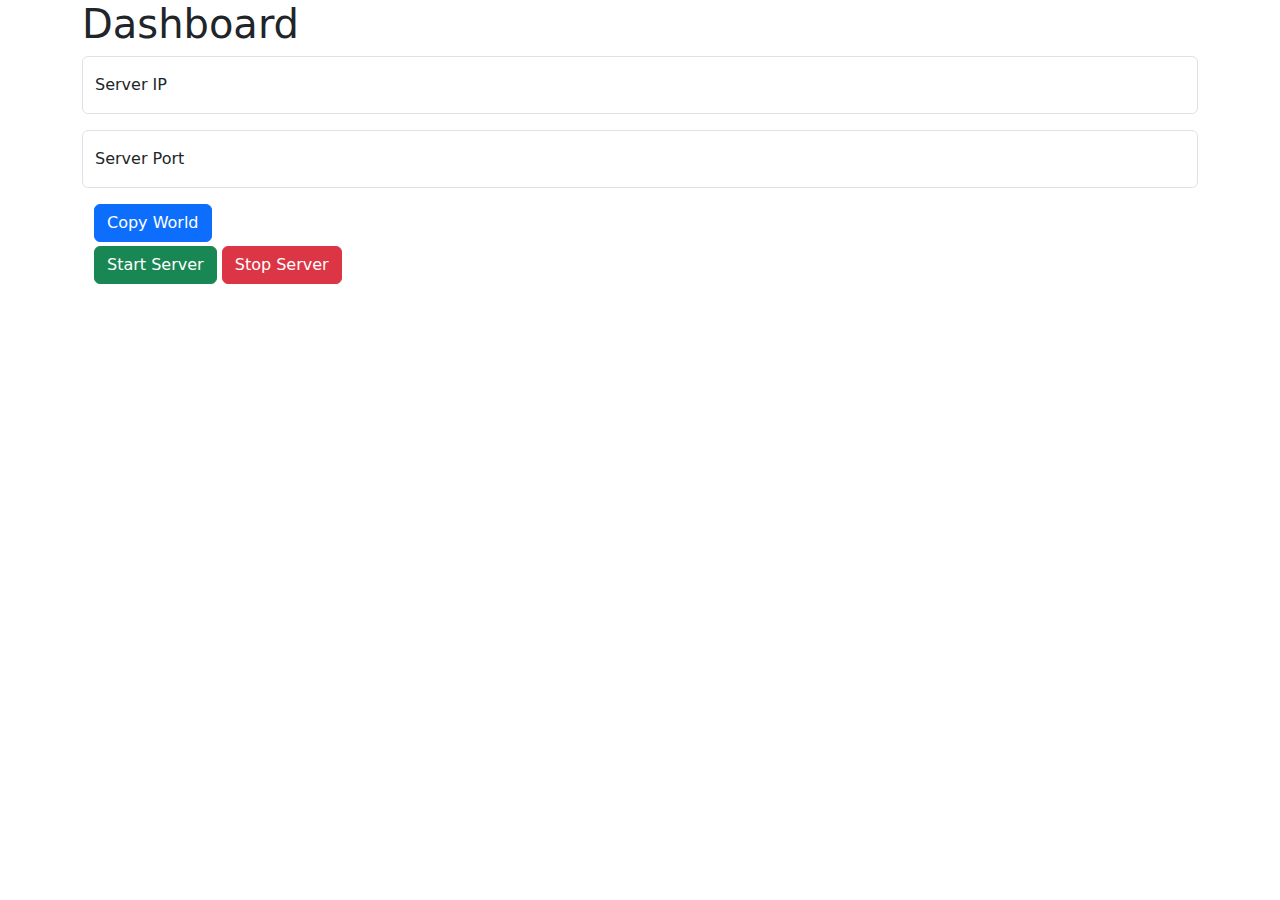
<file: index.html>
<!DOCTYPE html>
<html lang="en">

<head>
	<meta name="viewport" content="width=device-width, initial-scale=1" />
	<meta name="viewport" content="width=device-width, initial-scale=1" />
	<meta name="description" content="" />

	<title>MC Manager</title>

	<link rel="stylesheet" href="static/bootstrap/css/bootstrap.min.css" />
	<link rel="stylesheet" href="static/bootstrap/css/bootstrap-grid.min.css" />
	<link rel="stylesheet" href="static/bootstrap/css/bootstrap-reboot.min.css" />
	<link rel="stylesheet" href="static/bootstrap/css/bootstrap-utilities.min.css" />

	<script src="static/bootstrap/js/bootstrap.min.js" defer></script>
	<script src="static/bootstrap/js/bootstrap.bundle.min.js" defer></script>
	<script src="static/bootstrap/js/bootstrap.esm.min.js" defer></script>

	<link href="static/main.css" rel="stylesheet" type="text/css" />
	<script src="static/main.js" defer></script>
</head>

<body>
	<div class="container">
        <div id="mainContent">
            <h1>Dashboard</h1>
            <div>
                <div class="form-floating mb-3">
                    <input id="txtServerIp" type="text" class="form-control" placeholder="Server IP">
                    <label for="txtServerIp">Server IP</label>
                </div>
                <div class="form-floating mb-3">
                    <input id="txtServerPort" type="text" class="form-control" placeholder="Server Port">
                    <label for="txtServerPort">Server Port</label>
                </div>
                <div class="container">
                    <input id="btnCopyWorld" type="button" class="btn btn-primary" value="Copy World" />
                </div>
                <div class="container mt-1">
                    <input id="btnStartServer" type="button" class="btn btn-success" value="Start Server" />
                    <input id="btnStopServer" type="button" class="btn btn-danger" value="Stop Server" />
                </div>
            </div>
        </div>
	</div>
	
</body>

</html>
</file>
<file: static/main.css>
.name {
	color: "green";
}

.uuid {
	color: "grey";
}
</file>
